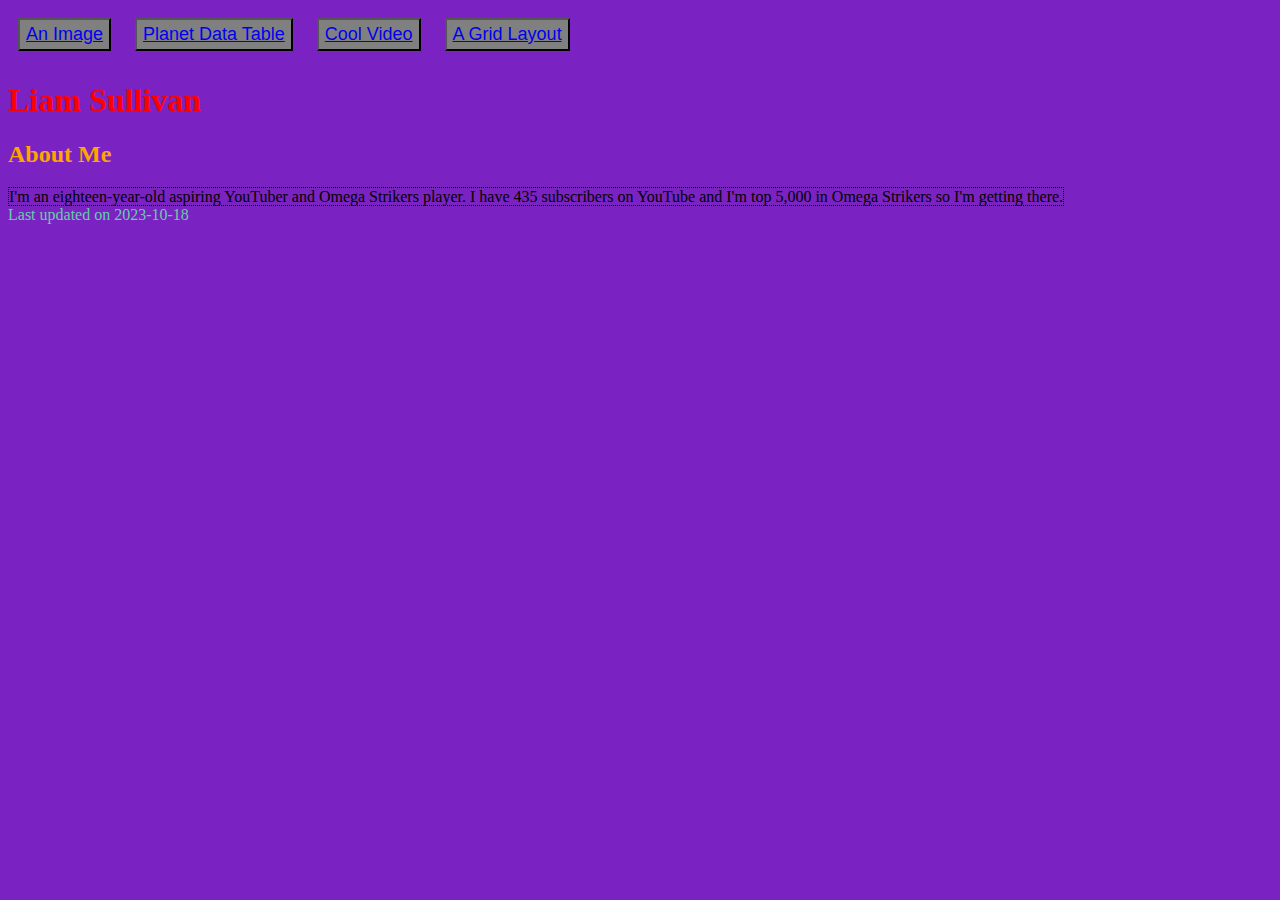
<file: index.html>
<!doctype html>
<html>
  <head>
    <link rel="stylesheet" href="./firstpage.css" />
  </head>
  <body>
    <nav>
      <section>
        <button><a href="second.html"> An Image </a></button>
        <button><a href="third.html"> Planet Data Table </a></button>
        <button><a href="fourth.html"> Cool Video </a></button>
        <button><a href="fifth.html"> A Grid Layout </a></button>
      </section>
    </nav>
    <h1>Liam Sullivan</h1>
    <h2>About Me</h2>
    <p1>
      I'm an eighteen-year-old aspiring YouTuber and Omega Strikers player. I
      have 435 subscribers on YouTube and I'm top 5,000 in Omega Strikers so I'm
      getting there.
    </p1>
    <br />
    <p2>Last updated on 2023-10-18</p2>
  </body>
</html>
</file>
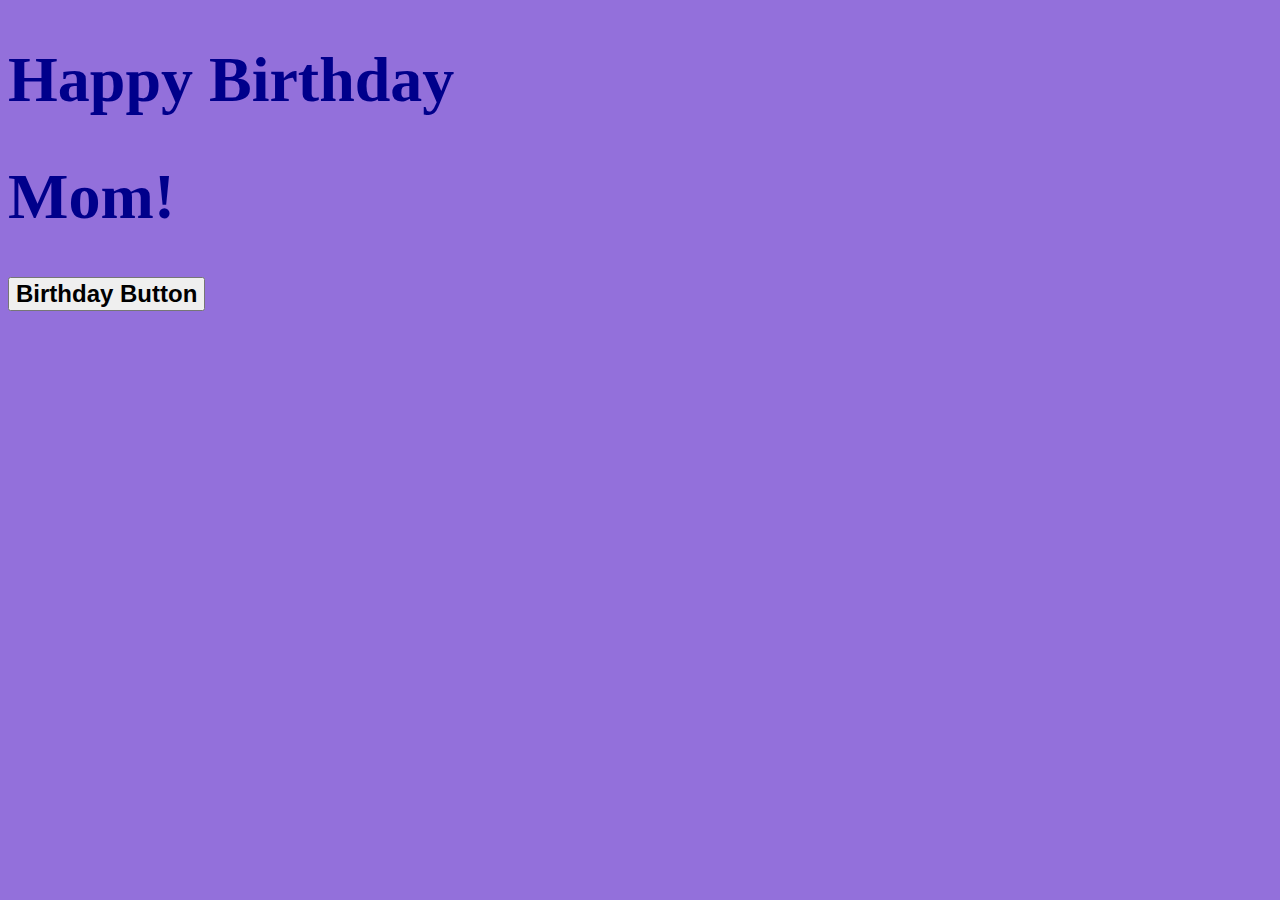
<file: birthday.html>
<!doctype html>
<html>
  <head>
    <title>Happy Birthday</title>
  </head>
  <link rel="stylesheet" href="birthday.css">
  <body>
    <heading>
      <h1>Happy Birthday<h1>
      <h1>Mom!</h1>
    </heading>
    <button class="button" type="button"><a audio="kazoo.mp3">Birthday Button</a></button>
	<script src="birthday.js"></script>
 </body>
</html>
</file>
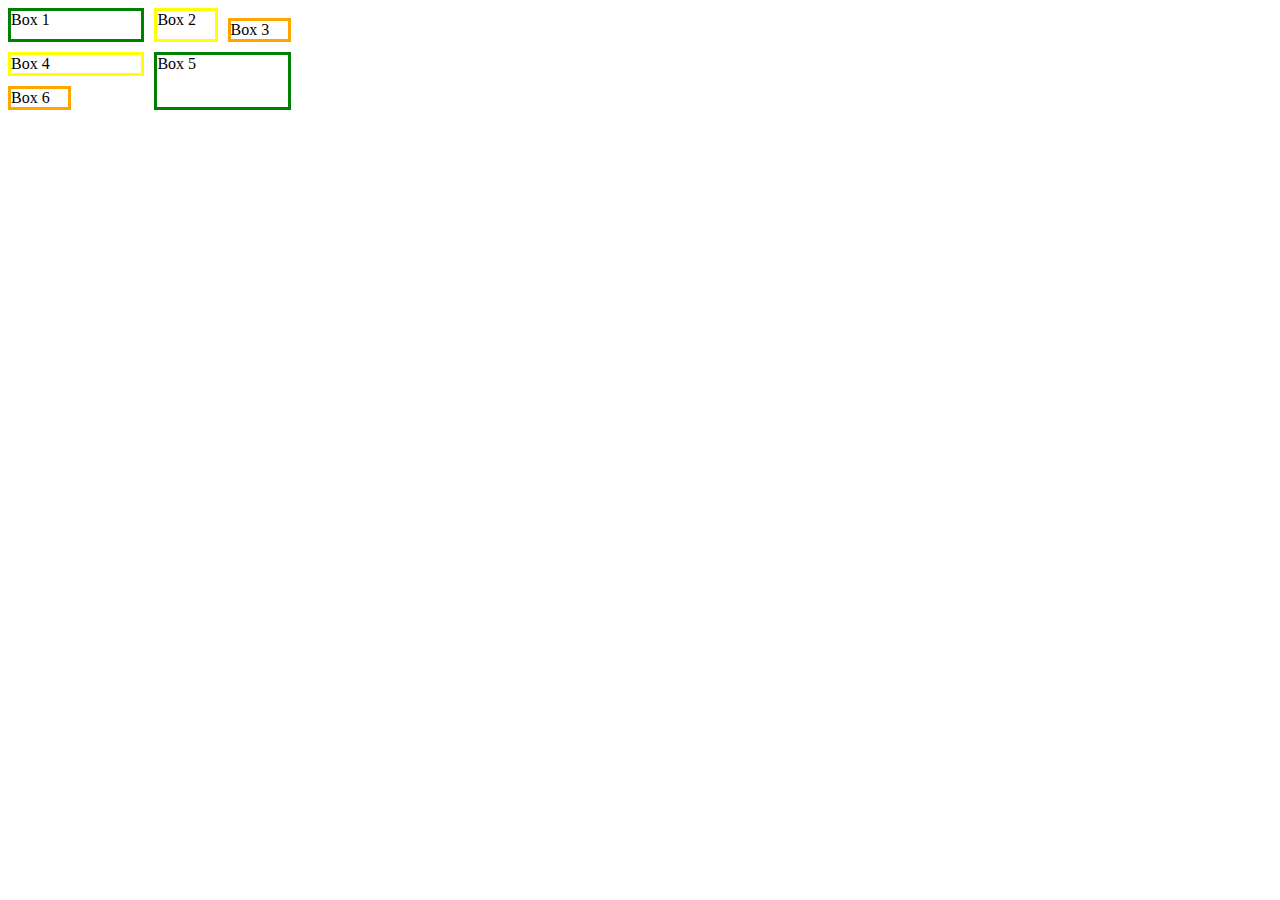
<file: fifth.html>
<!doctype html>
<html>
  <style>
    .container {
      display: grid;
      grid-template-areas:
        "p1 p1 p2 ."
        "p1 p1 p2 p3"
        "p4 p4 p5 p5"
        "p6 . p5 p5";
      grid-template-columns: 5% 5% 5% 5%;
      gap: 10px;
    }
    p1 {
      grid-area: p1;
      border-style: solid;
      border-color: green;
    }
    p2 {
      grid-area: p2;
      border-style: solid;
      border-color: yellow;
    }
    p3 {
      grid-area: p3;
      border-style: solid;
      border-color: orange;
    }
    p4 {
      grid-area: p4;
      border-style: solid;
      border-color: yellow;
    }
    p5 {
      grid-area: p5;
      border-style: solid;
      border-color: green;
    }
    p6 {
      grid-area: p6;
      border-style: solid;
      border-color: orange;
    }
  </style>
  <container class="container" width="100%">
    <p1>Box 1</p1>
    <p2>Box 2</p2>
    <p3>Box 3</p3>
    <p4>Box 4</p4>
    <p5>Box 5</p5>
    <p6>Box 6</p6>
  </container>
</html>
</file>
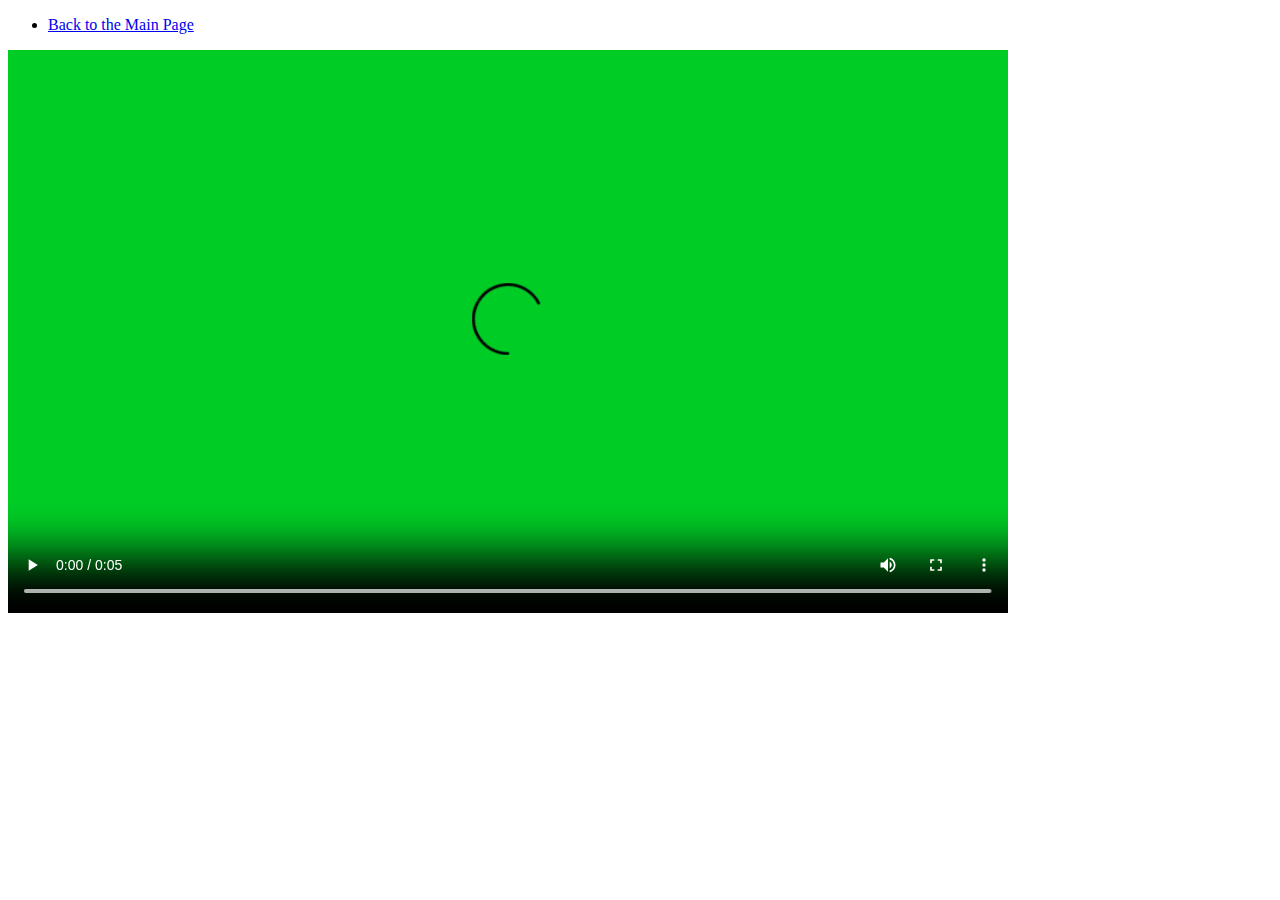
<file: fourth.html>
<!DOCTYPE html>
<html>
	<head>
		<title>Cool Video</title>
	</head>
	<body>
		<nav>
 			<ul>
				<li><a href="index">Back to the Main Page</a></li>
			</ul>
		</nav>
		<video src="./explosion.mp4" controls width=1000 >
			<p1>Your Browser Doesn't Support MP4s :(</p1>
		</video>
	</body>
</html>
</file>
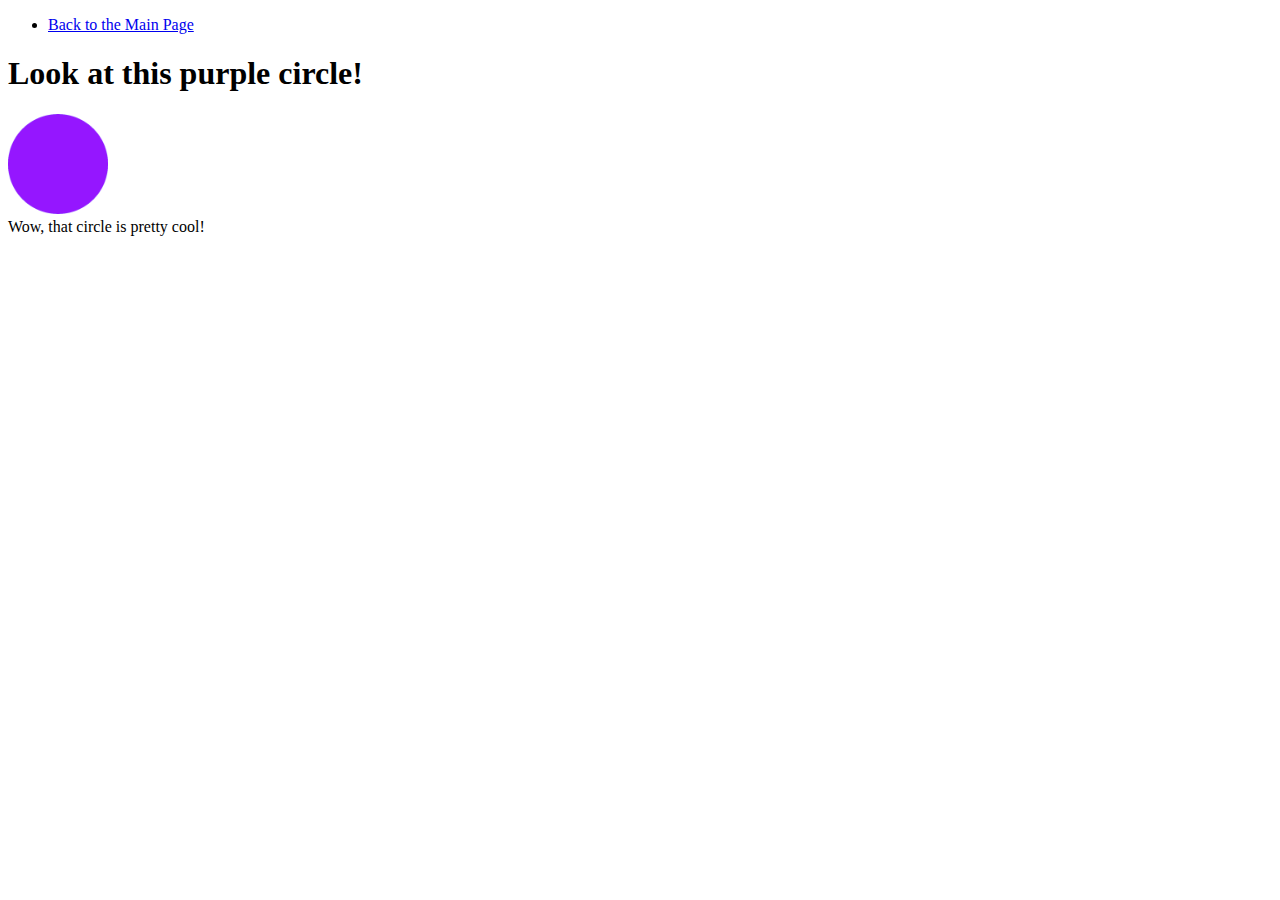
<file: second.html>
<!DOCTYPE html>
<html>
  <head>
    <title>Second Page</title>
  </head>
    <body>
      <nav>
        <ul>
          <li><a href="index">Back to the Main Page</a></li>
        </ul>
      </nav>
      <heading>
        <h1>Look at this purple circle!</h1>
      </heading>
      <img src="Purple_Circle.png" alt="purple circle" width="100" height="100" />
      <br />
      <p1>Wow, that circle is pretty cool!</p1>
    </body>

  
</html>
</file>
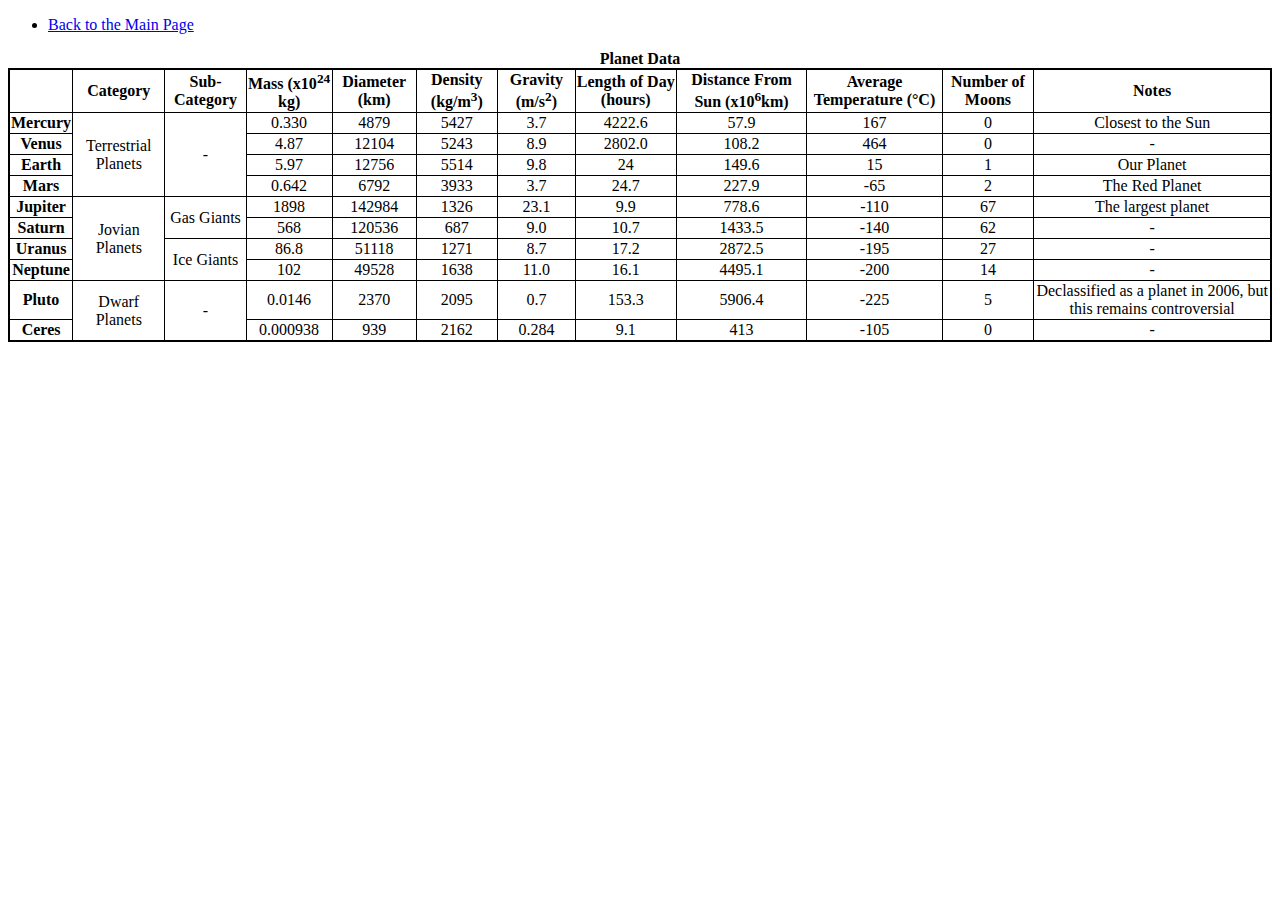
<file: third.html>
<!doctype html>
<html>
  <head>
    <title>Third Page</title>
    <style>
      th,
      td {
        border: 1px solid #000;
        text-align: center;
      }
      table {
        border-collapse: collapse;
      }
    </style>
  </head>
  <body>
    <nav>
      <ul>
        <li><a href="index">Back to the Main Page</a></li>
      </ul>
    </nav>
    <table style="border-collapse: collapse; border: 2px solid #000001">
      <caption>
        <b>Planet Data</b>
      </caption>
      <thead>
        <tr>
          <td></td>
          <th>Category</th>
          <th>Sub-Category</th>
          <th>Mass (x10<sup>24</sup> kg)</th>
          <th>Diameter (km)</th>
          <th>Density (kg/m<sup>3</sup>)</th>
          <th>Gravity (m/s<sup>2</sup>)</th>
          <th>Length of Day (hours)</th>
          <th>Distance From Sun (x10<sup>6</sup>km)</th>
          <th>Average Temperature (&#176;C)</th>
          <th>Number of Moons</th>
          <th>Notes</th>
        </tr>
      </thead>
      <tbody>
        <tr>
          <th>Mercury</th>
          <td rowspan="4">Terrestrial Planets</td>
          <td rowspan="4">-</td>
          <td>0.330</td>
          <td>4879</td>
          <td>5427</td>
          <td>3.7</td>
          <td>4222.6</td>
          <td>57.9</td>
          <td>167</td>
          <td>0</td>
          <td>Closest to the Sun</td>
        </tr>
        <tr>
          <th>Venus</th>
          <td>4.87</td>
          <td>12104</td>
          <td>5243</td>
          <td>8.9</td>
          <td>2802.0</td>
          <td>108.2</td>
          <td>464</td>
          <td>0</td>
          <td>-</td>
        </tr>
        <tr>
          <th>Earth</th>
          <td>5.97</td>
          <td>12756</td>
          <td>5514</td>
          <td>9.8</td>
          <td>24</td>
          <td>149.6</td>
          <td>15</td>
          <td>1</td>
          <td>Our Planet</td>
        </tr>
        <tr>
          <th>Mars</th>
          <td>0.642</td>
          <td>6792</td>
          <td>3933</td>
          <td>3.7</td>
          <td>24.7</td>
          <td>227.9</td>
          <td>-65</td>
          <td>2</td>
          <td>The Red Planet</td>
        </tr>
        <tr>
          <th>Jupiter</th>
          <td rowspan="4">Jovian Planets</td>
          <td rowspan="2">Gas Giants</td>
          <td>1898</td>
          <td>142984</td>
          <td>1326</td>
          <td>23.1</td>
          <td>9.9</td>
          <td>778.6</td>
          <td>-110</td>
          <td>67</td>
          <td>The largest planet</td>
        </tr>
        <tr>
          <th>Saturn</th>
          <td>568</td>
          <td>120536</td>
          <td>687</td>
          <td>9.0</td>
          <td>10.7</td>
          <td>1433.5</td>
          <td>-140</td>
          <td>62</td>
          <td>-</td>
        </tr>
        <tr>
          <th>Uranus</th>
          <td rowspan="2">Ice Giants</td>
          <td>86.8</td>
          <td>51118</td>
          <td>1271</td>
          <td>8.7</td>
          <td>17.2</td>
          <td>2872.5</td>
          <td>-195</td>
          <td>27</td>
          <td>-</td>
        </tr>
        <tr>
          <th>Neptune</th>
          <td>102</td>
          <td>49528</td>
          <td>1638</td>
          <td>11.0</td>
          <td>16.1</td>
          <td>4495.1</td>
          <td>-200</td>
          <td>14</td>
          <td>-</td>
        </tr>
        <tr>
          <th>Pluto</th>
          <td rowspan="4">Dwarf Planets</td>
          <td rowspan="2">-</td>
          <td>0.0146</td>
          <td>2370</td>
          <td>2095</td>
          <td>0.7</td>
          <td>153.3</td>
          <td>5906.4</td>
          <td>-225</td>
          <td>5</td>
          <td>Declassified as a planet in 2006, but this remains controversial</td>
        </tr>
        <tr>
          <th>Ceres</th>
          <td>0.000938</td>
          <td>939</td>
          <td>2162</td>
          <td>0.284</td>
          <td>9.1</td>
          <td>413</td>
          <td>-105</td>
          <td>0</td>
          <td>-</td>
        </tr>
      </tbody>
    </table>
  </body>
</html>
</file>
<file: firstpage.css>
html {
  background-color: #7a23c2;
}

h1 {
  color: red;
}

h2 {
  color: orange;
}

p1 {
  border-width: 1px;
  border-style: dotted;
  border-color: black;
}

p2 {
  color: mediumaquamarine;
}

button {
  background-color: grey;
  flex: 1 auto;
  margin: 10px;
  font-size: 18px;
  line-height: 1.5;
}
</file>
<file: birthday.css>
h1{
  color:darkblue;
  font-size:4em
}

body{
  background-color:mediumpurple;
}

button{
  font-size:1.5em;
  font-weight:bold;
}
</file>
